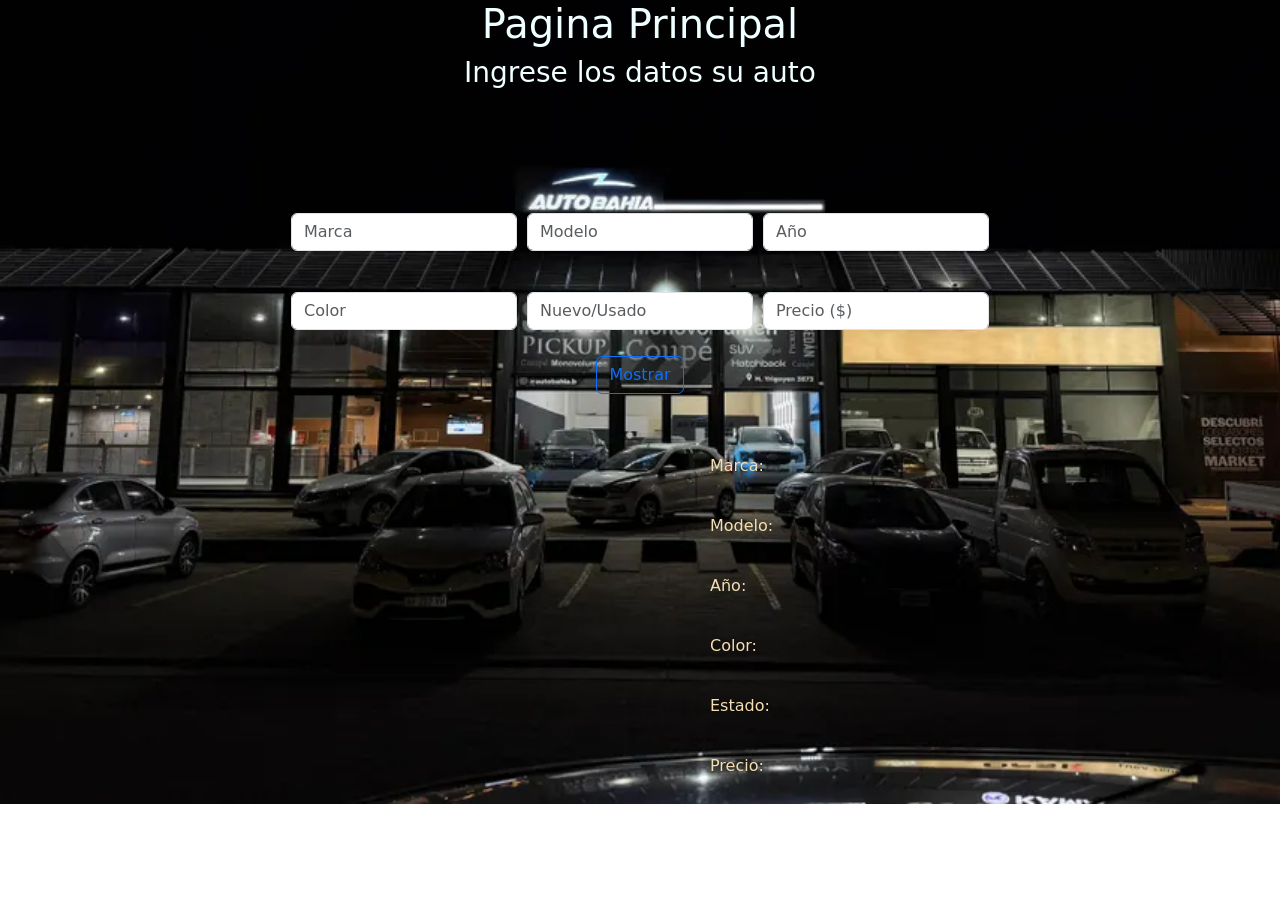
<file: ejercicio1/index.html>
<!DOCTYPE html>
<html lang="en">
<head>
    <meta charset="UTF-8">
    <meta name="viewport" content="width=device-width, initial-scale=1.0">
    <script src="./app.js" defer></script>
    <link rel="stylesheet" href="./styles.css">
    <link href="https://cdn.jsdelivr.net/npm/bootstrap@5.3.8/dist/css/bootstrap.min.css" rel="stylesheet" integrity="sha384-sRIl4kxILFvY47J16cr9ZwB07vP4J8+LH7qKQnuqkuIAvNWLzeN8tE5YBujZqJLB" crossorigin="anonymous">
    <title>Ejercicio 1</title>
</head>
<body>
    <!--aca puse un div con h1 y h3 para facilitar el css-->
    <div id="encabezado">
        <h1>Pagina Principal</h1>
        <h3>Ingrese los datos su auto</h3>
    </div>
    <!--otro div para el formulario-->
    <div id="formulario">
        <form>
            <div class="mb-3"><!--estos div y class formcontrol son de bootstrap-->
                <input type="text" class="form-control" placeholder="Marca" id="marca"> 
            </div>
            <div class="mb-3"> 
                <input type="text" class="form-control" placeholder="Modelo" id="modelo"> 
            </div>
            <div class="mb-3"> 
                <input type="number" class="form-control" placeholder="Año" id="año"> 
            </div>
            <div class="mb-3"> 
                <input type="text" class="form-control" placeholder="Color" id="color"> 
            </div>
            <div class="mb-3">
                <input type="text" class="form-control" placeholder="Nuevo/Usado" id="estado"> 
            </div>
            <div class="mb-3"> 
                <input type="number" class="form-control" placeholder="Precio ($)" id="precio">  
            </div>
            <button type="button" class="btn btn-outline-primary" onclick="mostrarCoche()">Mostrar</button>
        </form> 
    </div>
    <!--aca un p con span para que no saltee lineas-->
    <p>Marca: <span id="mostrar-marca"></span></p>
    <p>Modelo: <span id="mostrar-modelo"></span></p>
    <p>Año: <span id="mostrar-año"></span></p>
    <p>Color: <span id="mostrar-color"></span></p>
    <p>Estado: <span id="mostrar-estado"></span></p>
    <p>Precio: <span id="mostrar-precio"></span></p>







    <script src="https://cdn.jsdelivr.net/npm/bootstrap@5.3.8/dist/js/bootstrap.bundle.min.js" integrity="sha384-FKyoEForCGlyvwx9Hj09JcYn3nv7wiPVlz7YYwJrWVcXK/BmnVDxM+D2scQbITxI" crossorigin="anonymous"></script>
</body>
</html>
</file>
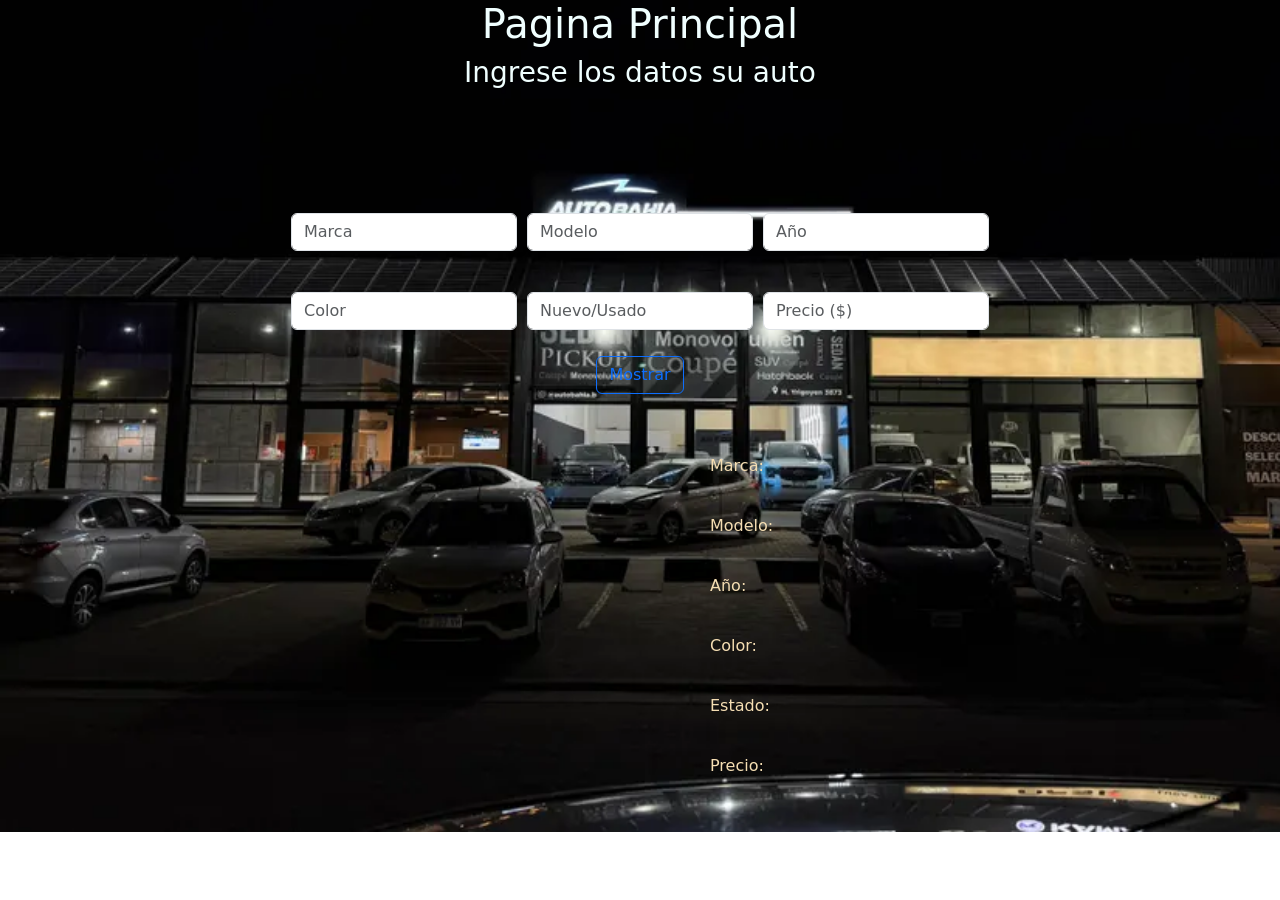
<file: ejercicio2/index.html>
<!DOCTYPE html>
<html lang="en">
<head>
    <meta charset="UTF-8">
    <meta name="viewport" content="width=device-width, initial-scale=1.0">
    <title>Document</title>
    <script src="./app.js" defer></script>
    <link rel="stylesheet" href="./styles.css">
    <link href="https://cdn.jsdelivr.net/npm/bootstrap@5.3.8/dist/css/bootstrap.min.css" rel="stylesheet" integrity="sha384-sRIl4kxILFvY47J16cr9ZwB07vP4J8+LH7qKQnuqkuIAvNWLzeN8tE5YBujZqJLB" crossorigin="anonymous">
</head>
<body>
    <!--aca puse un div con h1 y h3 para facilitar el css-->
    <div id="encabezado">
        <h1>Pagina Principal</h1>
        <h3>Ingrese los datos su auto</h3>
    </div>
    <!--otro div para el formulario-->
    <div id="formulario">
        <form>
            <div class="mb-3"><!--estos div y class formcontrol son de bootstrap-->
                <input type="text" class="form-control" placeholder="Marca" id="marca"> 
            </div>
            <div class="mb-3"> 
                <input type="text" class="form-control" placeholder="Modelo" id="modelo"> 
            </div>
            <div class="mb-3"> 
                <input type="number" class="form-control" placeholder="Año" id="año"> 
            </div>
            <div class="mb-3"> 
                <input type="text" class="form-control" placeholder="Color" id="color"> 
            </div>
            <div class="mb-3">
                <input type="text" class="form-control" placeholder="Nuevo/Usado" id="estado"> 
            </div>
            <div class="mb-3"> 
                <input type="number" class="form-control" placeholder="Precio ($)" id="precio">  
            </div>
            <button type="button" class="btn btn-outline-primary" onclick="mostrarCoche()">Mostrar</button>
        </form> 
    </div>
    <!--aca un p con span para que no saltee lineas-->
    <p>Marca: <span id="mostrar-marca"></span></p>
    <p>Modelo: <span id="mostrar-modelo"></span></p>
    <p>Año: <span id="mostrar-año"></span></p>
    <p>Color: <span id="mostrar-color"></span></p>
    <p>Estado: <span id="mostrar-estado"></span></p>
    <p>Precio: <span id="mostrar-precio"></span></p>
    <h3 id="mostrar-edad"></h3>    <!--boton para calcular la edad-->


















    <script src="https://cdn.jsdelivr.net/npm/bootstrap@5.3.8/dist/js/bootstrap.bundle.min.js" integrity="sha384-FKyoEForCGlyvwx9Hj09JcYn3nv7wiPVlz7YYwJrWVcXK/BmnVDxM+D2scQbITxI" crossorigin="anonymous"></script>
</body>
</html>
</file>
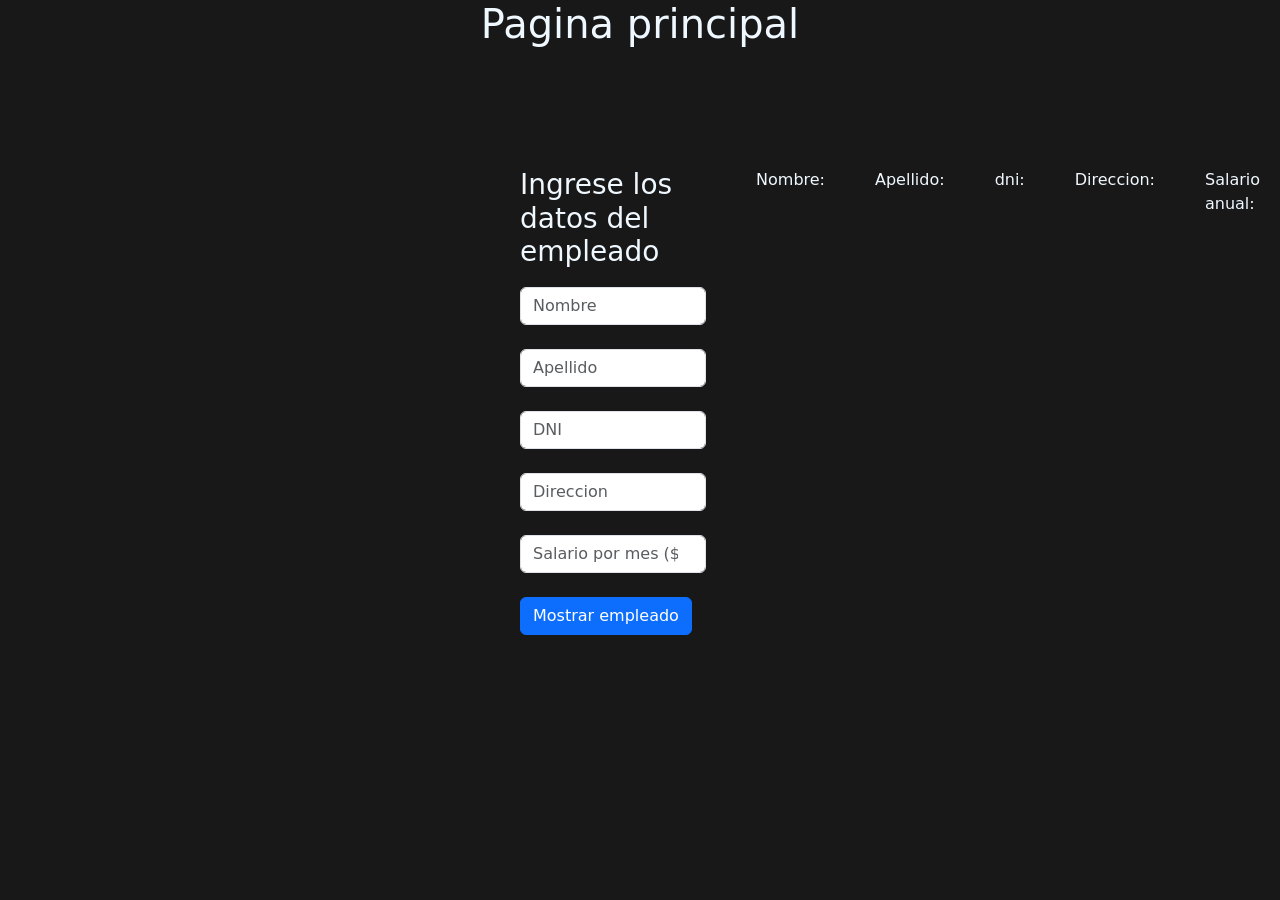
<file: ejercicio4/index.html>
<!DOCTYPE html>
<html lang="en">
<head>
    <meta charset="UTF-8">
    <meta name="viewport" content="width=device-width, initial-scale=1.0">
    <link href="https://cdn.jsdelivr.net/npm/bootstrap@5.3.8/dist/css/bootstrap.min.css" rel="stylesheet" integrity="sha384-sRIl4kxILFvY47J16cr9ZwB07vP4J8+LH7qKQnuqkuIAvNWLzeN8tE5YBujZqJLB" crossorigin="anonymous">
    <link rel="stylesheet" href="./styles.css">
    <script src="./app.js" defer></script>

    <title>Ejercicio 4</title>
</head>
<body>

        <h1>Pagina principal</h1>

    <div id="contenedor"> <!--hago un div para poder acomodar los inputs y los p como quiero-->
        <div id="formulario">
            <h3>Ingrese los datos del empleado</h3>
            <form>
                <div class="mb-4">
                    <input type="text" class="form-control" placeholder="Nombre" id="nombre">
                </div>
                <div class="mb-4">
                    <input type="text" class="form-control" placeholder="Apellido" id="apellido">
                </div>
                <div class="mb-4">
                    <input type="number" class="form-control" placeholder="DNI" id="dni">
                </div>
                <div class="mb-4">
                    <input type="text" class="form-control" placeholder="Direccion" id="direccion">
                </div>
                <div class="mb-4">
                    <input type="number" class="form-control" placeholder="Salario por mes ($)" id="salarioxmes">
                </div>
                <button type="button" class=" btn btn-primary" onclick="mostrarEmpleado()"> Mostrar empleado</button>
            </form>
        </div>
    
        <p>Nombre: <span id="mostrar-nombre"></span></p>
        <p>Apellido: <span id="mostrar-apellido"></span></p>
        <p>dni: <span id="mostrar-dni"></span></p>
        <p>Direccion: <span id="mostrar-direccion"></span></p>
        <p> Salario anual: <span id="mostrar-salarioanual"></span></p>
    </div>



    
    <script src="https://cdn.jsdelivr.net/npm/bootstrap@5.3.8/dist/js/bootstrap.bundle.min.js" integrity="sha384-FKyoEForCGlyvwx9Hj09JcYn3nv7wiPVlz7YYwJrWVcXK/BmnVDxM+D2scQbITxI" crossorigin="anonymous"></script>
</body>
</html>
</file>
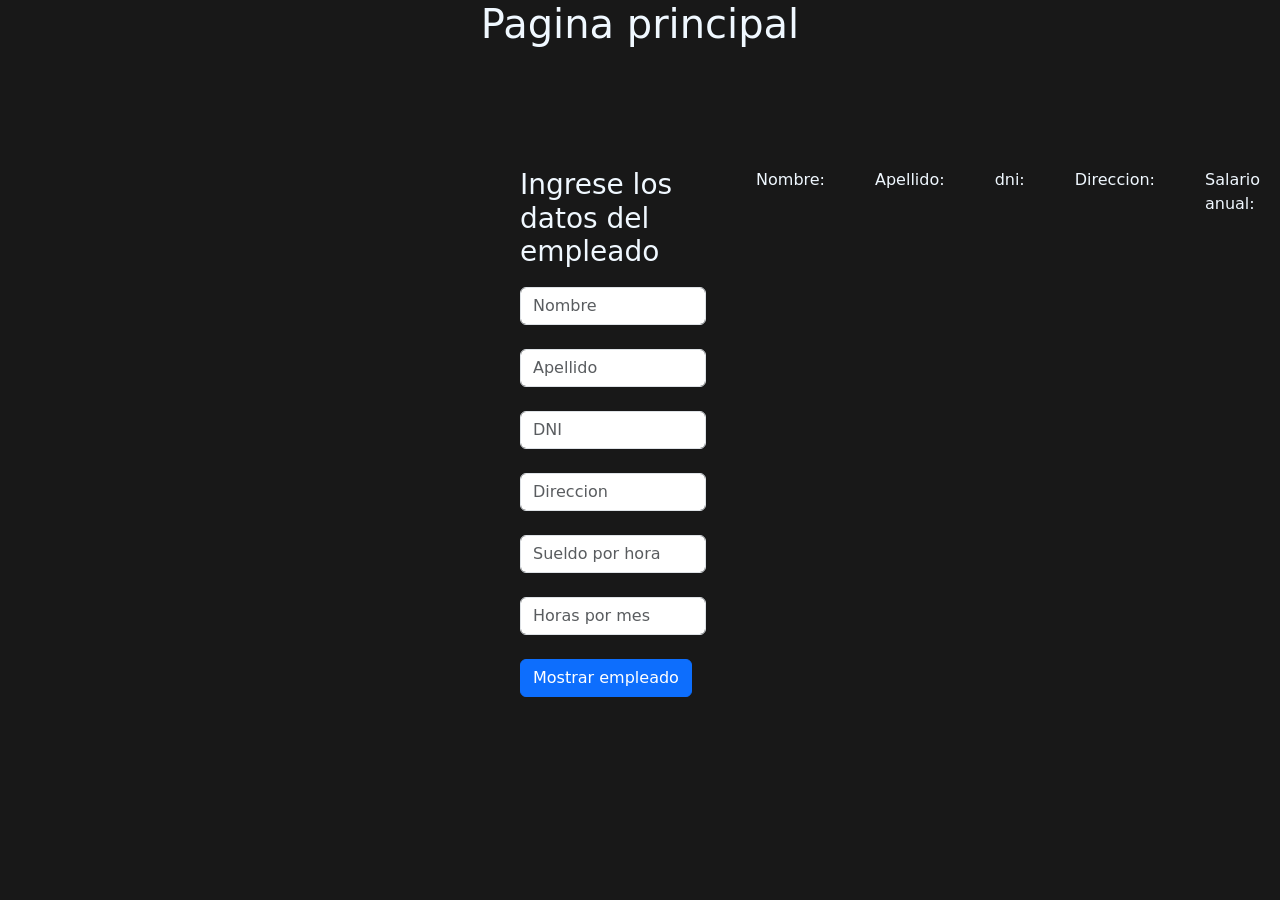
<file: ejercicio5/index.html>
<!DOCTYPE html>
<html lang="en">
<head>
    <meta charset="UTF-8">
    <meta name="viewport" content="width=device-width, initial-scale=1.0">
    <link href="https://cdn.jsdelivr.net/npm/bootstrap@5.3.8/dist/css/bootstrap.min.css" rel="stylesheet" integrity="sha384-sRIl4kxILFvY47J16cr9ZwB07vP4J8+LH7qKQnuqkuIAvNWLzeN8tE5YBujZqJLB" crossorigin="anonymous">
    <link rel="stylesheet" href="./styles.css">
    <title>Ejercicio 5</title>
</head>
<body>

        <h1>Pagina principal</h1>

    <div id="contenedor">
        <div id="formulario">
            <h3>Ingrese los datos del empleado</h3>
            <form>
                <div class="mb-4">
                    <input type="text" class="form-control" placeholder="Nombre" id="nombre">
                </div>
                <div class="mb-4">
                    <input type="text" class="form-control" placeholder="Apellido" id="apellido">
                </div>
                <div class="mb-4">
                    <input type="number" class="form-control" placeholder="DNI" id="dni">
                </div>
                <div class="mb-4">
                    <input type="text" class="form-control" placeholder="Direccion" id="direccion">
                </div>
                <div class="mb-4">
                    <input type="number" class="form-control" placeholder="Sueldo por hora" id="sueldoxhs">
                </div>
                <div class="mb-4">
                    <input type="number" class="form-control" placeholder="Horas por mes" id="hsxmes">  <!-- pongo esto porque es lo que entiendo de la consigna-->
                </div>
                <button type="button" class=" btn btn-primary" onclick="mostrarEmpleado()"> Mostrar empleado</button>
            </form>
        </div>
    
        <p>Nombre: <span id="mostrar-nombre"></span></p>
        <p>Apellido: <span id="mostrar-apellido"></span></p>
        <p>dni: <span id="mostrar-dni"></span></p>
        <p>Direccion: <span id="mostrar-direccion"></span></p>
        <p>Salario anual: <span id="mostrar-salarioanual"></span></p>
    </div>



    
    <script src="https://cdn.jsdelivr.net/npm/bootstrap@5.3.8/dist/js/bootstrap.bundle.min.js" integrity="sha384-FKyoEForCGlyvwx9Hj09JcYn3nv7wiPVlz7YYwJrWVcXK/BmnVDxM+D2scQbITxI" crossorigin="anonymous"></script>
    <script src="./app.js"></script>
</body>
</html>
</file>
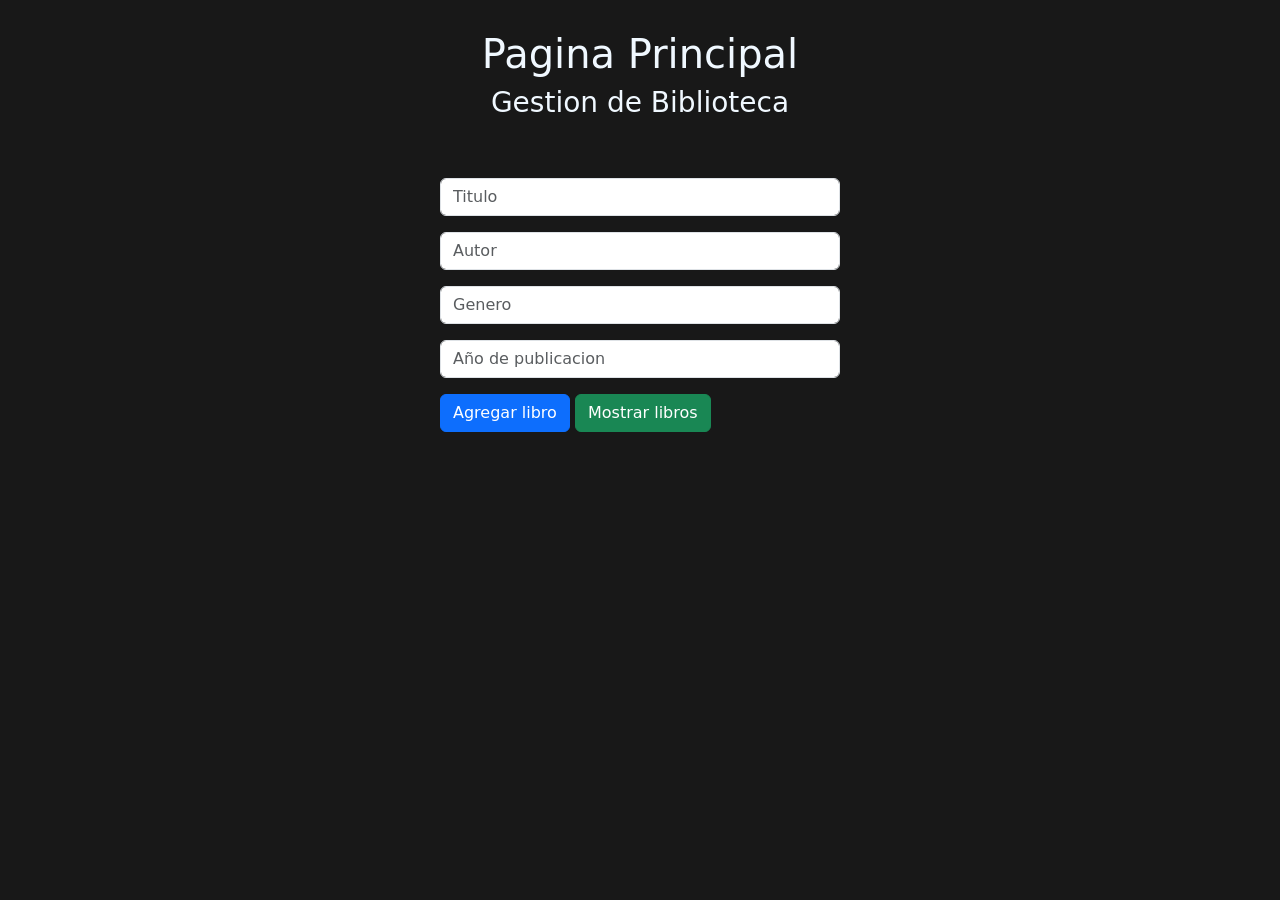
<file: ejercicio6/index.html>
<!DOCTYPE html>
<html lang="en">
<head>
    <meta charset="UTF-8">
    <meta name="viewport" content="width=device-width, initial-scale=1.0">
    <link href="https://cdn.jsdelivr.net/npm/bootstrap@5.3.8/dist/css/bootstrap.min.css" rel="stylesheet" integrity="sha384-sRIl4kxILFvY47J16cr9ZwB07vP4J8+LH7qKQnuqkuIAvNWLzeN8tE5YBujZqJLB" crossorigin="anonymous">
    <link rel="stylesheet" href="./styles.css">
    <script src="./app.js" defer></script>
    <title>Ejercicio 6</title>
</head>
<body>

    <div id="encabezado">
        <h1>Pagina Principal</h1>
        <h3>Gestion de Biblioteca</h3>
    </div>

    <!--div con el formulario para ingresar los datos del libro-->
    <div id="formulario">
        <form>
            <div class="mb-3">
                <input type="text" class="form-control" placeholder="Titulo" id="titulo">
            </div>
            <div class="mb-3">
                <input type="text" class="form-control" placeholder="Autor" id="autor">
            </div>
            <div class="mb-3">
                <input type="text" class="form-control" placeholder="Genero" id="genero">
            </div>
            <div class="mb-3">
                <input type="number" class="form-control" placeholder="Año de publicacion" id="anio">
            </div>
            <button type="button" class="btn btn-primary" onclick="agregarLibro()">Agregar libro</button>
            <button type="button" class="btn btn-success" onclick="mostrarLibros()">Mostrar libros</button>
        </form>
    </div>

    <!--aca se muestran todos los libros-->
    <div id="resultado" style="display:none">
        <h4>Libros en la biblioteca:</h4>
        <ul id="lista-libros"></ul>
    </div>













    <script src="https://cdn.jsdelivr.net/npm/bootstrap@5.3.8/dist/js/bootstrap.bundle.min.js" integrity="sha384-FKyoEForCGlyvwx9Hj09JcYn3nv7wiPVlz7YYwJrWVcXK/BmnVDxM+D2scQbITxI" crossorigin="anonymous"></script>
</body>
</html>
</file>
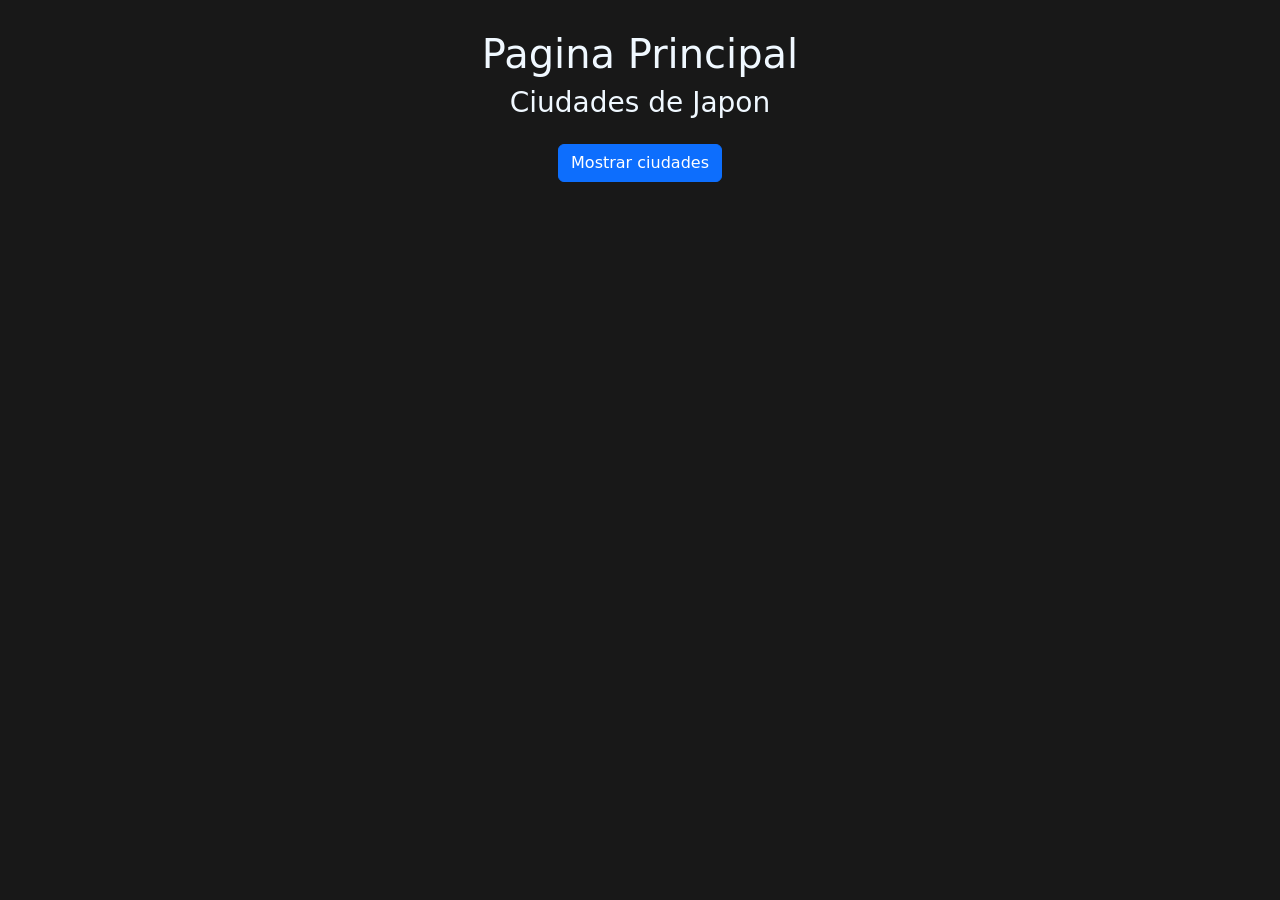
<file: ejercicio7/index.html>
<!DOCTYPE html>
<html lang="en">
<head>
    <meta charset="UTF-8">
    <meta name="viewport" content="width=device-width, initial-scale=1.0">
    <link href="https://cdn.jsdelivr.net/npm/bootstrap@5.3.8/dist/css/bootstrap.min.css" rel="stylesheet" integrity="sha384-sRIl4kxILFvY47J16cr9ZwB07vP4J8+LH7qKQnuqkuIAvNWLzeN8tE5YBujZqJLB" crossorigin="anonymous">
    <link rel="stylesheet" href="./styles.css">
    <script src="./app.js" defer></script>
    <title>Ejercicio 7</title>
</head>
<body>

    <div id="encabezado">
        <h1>Pagina Principal</h1>
        <h3>Ciudades de Japon</h3>
        <button type="button" class="btn btn-primary mt-3" onclick="mostrarCiudades()">Mostrar ciudades</button>
    </div>

    <!--aca se muestran las cards con los datos de cada ciudad-->
    <div id="resultado">
        <div id="ciudades" class="row row-cols-1 row-cols-md-3 g-4 p-4">
        </div>
    </div>

















    
    <script src="https://cdn.jsdelivr.net/npm/bootstrap@5.3.8/dist/js/bootstrap.bundle.min.js" integrity="sha384-FKyoEForCGlyvwx9Hj09JcYn3nv7wiPVlz7YYwJrWVcXK/BmnVDxM+D2scQbITxI" crossorigin="anonymous"></script>
</body>
</html>
</file>
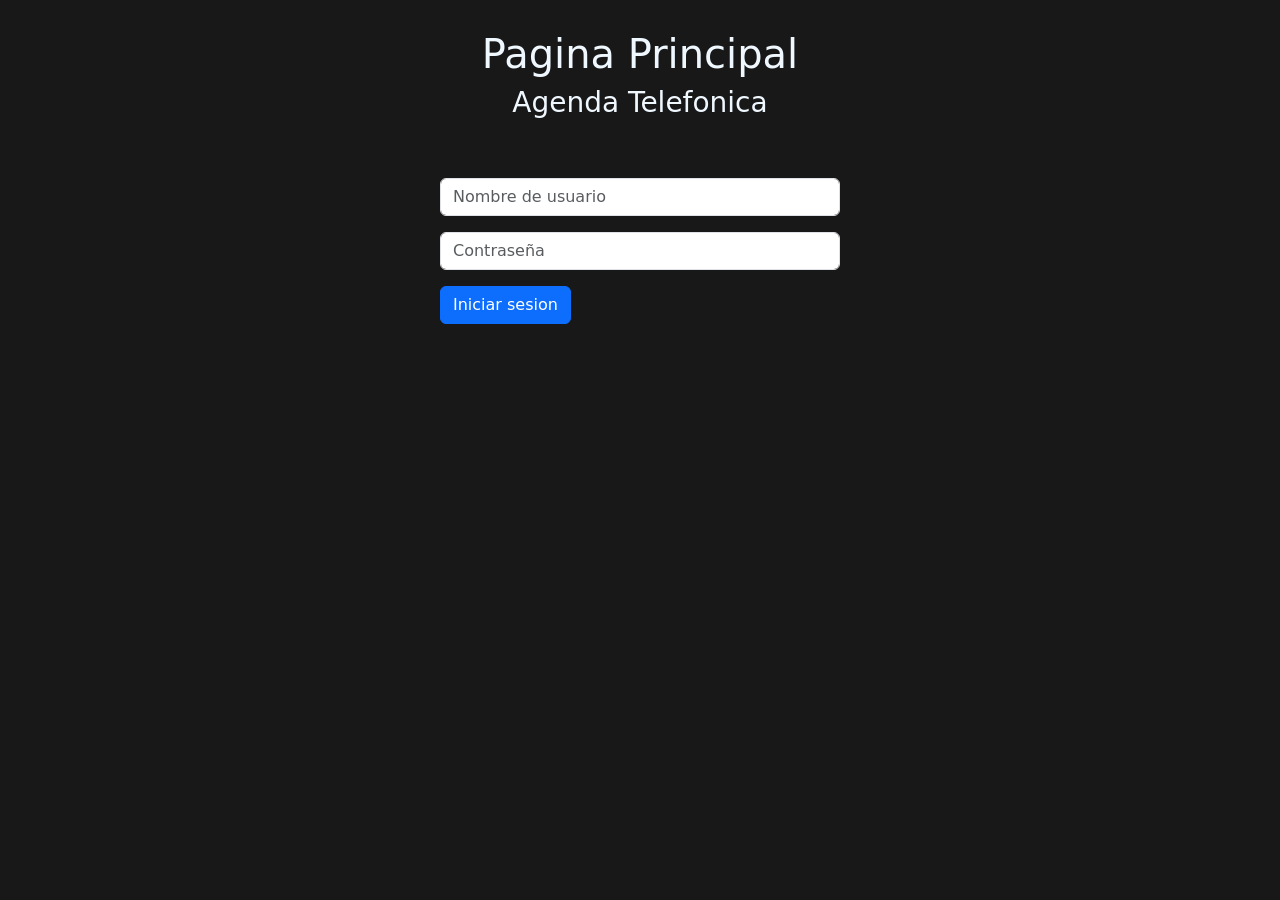
<file: ejercicio8/index.html>
<!DOCTYPE html>
<html lang="en">
<head>
    <meta charset="UTF-8">
    <meta name="viewport" content="width=device-width, initial-scale=1.0">
    <link href="https://cdn.jsdelivr.net/npm/bootstrap@5.3.8/dist/css/bootstrap.min.css" rel="stylesheet" integrity="sha384-sRIl4kxILFvY47J16cr9ZwB07vP4J8+LH7qKQnuqkuIAvNWLzeN8tE5YBujZqJLB" crossorigin="anonymous">
    <link rel="stylesheet" href="./styles.css">
    <script src="./login.js" defer></script>
    <title>Ejercicio 8: Login</title>
</head>
<body>

    <div id="encabezado">
        <h1>Pagina Principal</h1>
        <h3>Agenda Telefonica</h3>
    </div>

    <!--formulario de login-->
    <div id="formulario">
        <form>
            <div class="mb-3">
                <input type="text" class="form-control" placeholder="Nombre de usuario" id="nombreUsuario">
            </div>
            <div class="mb-3">
                <input type="password" class="form-control" placeholder="Contraseña" id="contraseña">
            </div>
            <!--boton para iniciar sesion-->
            <button type="button" class="btn btn-primary" onclick="iniciarSesion()">Iniciar sesion</button>
        </form>
        <!--aca salta el error si los datos estan mal-->
        <p id="error">Usuario o contraseña incorrectos</p>
    </div>












    
    <script src="https://cdn.jsdelivr.net/npm/bootstrap@5.3.8/dist/js/bootstrap.bundle.min.js" integrity="sha384-FKyoEForCGlyvwx9Hj09JcYn3nv7wiPVlz7YYwJrWVcXK/BmnVDxM+D2scQbITxI" crossorigin="anonymous"></script>
</body>
</html>
</file>
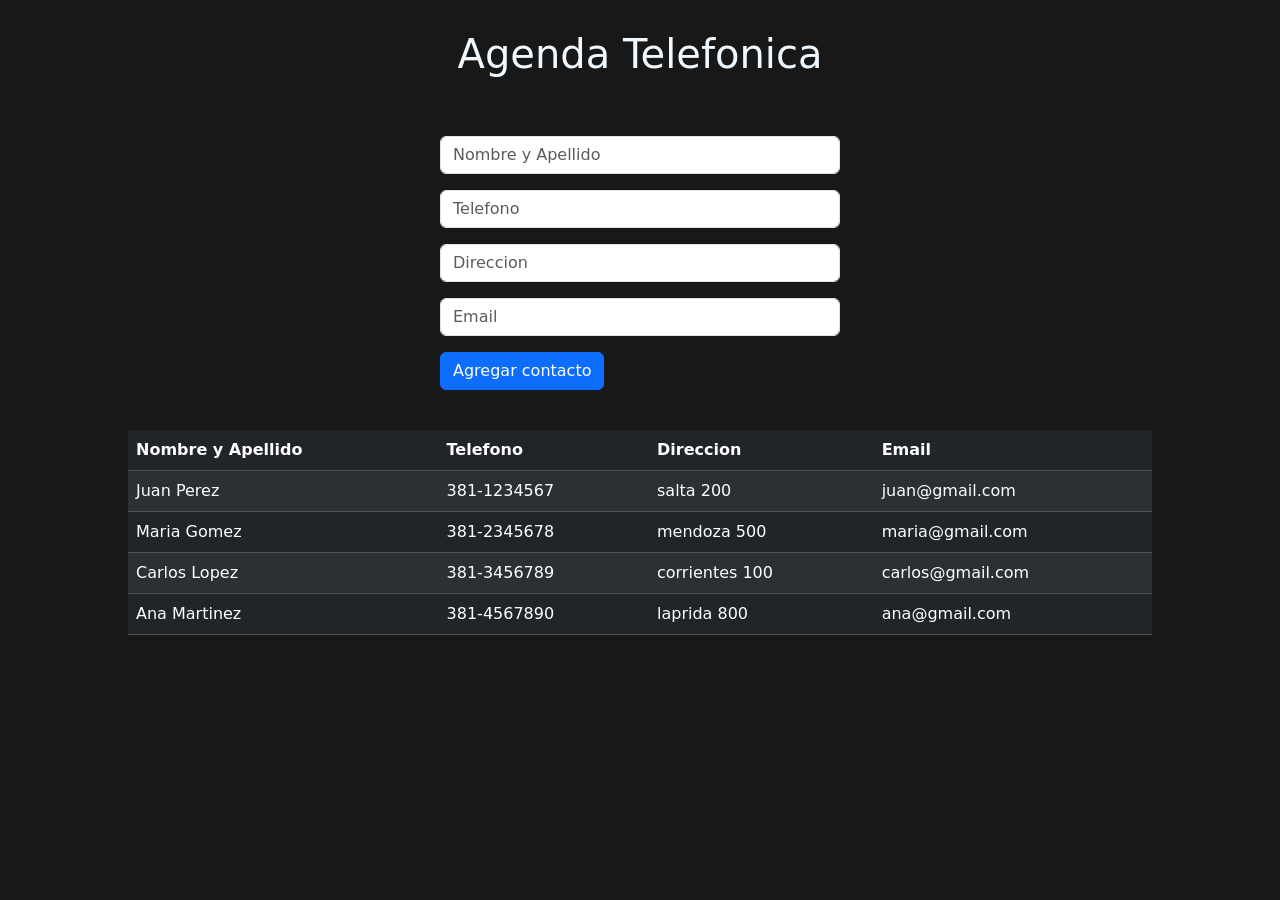
<file: ejercicio8/agenda.html>
<!DOCTYPE html>
<html lang="en">
<head>
    <meta charset="UTF-8">
    <meta name="viewport" content="width=device-width, initial-scale=1.0">
    <link href="https://cdn.jsdelivr.net/npm/bootstrap@5.3.8/dist/css/bootstrap.min.css" rel="stylesheet" integrity="sha384-sRIl4kxILFvY47J16cr9ZwB07vP4J8+LH7qKQnuqkuIAvNWLzeN8tE5YBujZqJLB" crossorigin="anonymous">
    <link rel="stylesheet" href="./styles.css">
    <script src="./agenda.js" defer></script>

    <title>Ejercicio 8: Agenda</title>
</head>
<body>

    <div id="encabezado">
        <h1>Agenda Telefonica</h1>
    </div>

    <!--formulario para agregar contactos-->
    <div id="formulario">
        <form>
            <div class="mb-3">
                <input type="text" class="form-control" placeholder="Nombre y Apellido" id="nomyApe">
            </div>
            <div class="mb-3">
                <input type="text" class="form-control" placeholder="Telefono" id="telefono">
            </div>
            <div class="mb-3">
                <input type="text" class="form-control" placeholder="Direccion" id="direccion">
            </div>
            <div class="mb-3">
                <input type="email" class="form-control" placeholder="Email" id="email">
            </div>
            <button type="button" class="btn btn-primary" onclick="agregarContacto()">Agregar contacto</button>
        </form>
    </div>

    <!--tabla donde estan los contactos-->
    <div id="contenedor-tabla">
        <table class="table table-dark table-striped" id="tabla-contactos">
            <thead>
                <tr>
                    <th>Nombre y Apellido</th>
                    <th>Telefono</th>
                    <th>Direccion</th>
                    <th>Email</th>
                </tr>
            </thead>
            <tbody id="body-tabla">
            </tbody>
        </table>
    </div>














    
    <script src="https://cdn.jsdelivr.net/npm/bootstrap@5.3.8/dist/js/bootstrap.bundle.min.js" integrity="sha384-FKyoEForCGlyvwx9Hj09JcYn3nv7wiPVlz7YYwJrWVcXK/BmnVDxM+D2scQbITxI" crossorigin="anonymous"></script>
</body>
</html>
</file>
<file: ejercicio1/styles.css>
body{ /* aca agrego una imagen de fondo y pongo las letras de color blanco para que se lean*/
    background-image: url("AutoBahia_FRENTE.webp");
    background-repeat: no-repeat;
    background-size: cover ;
    font-family: Arial, Helvetica, sans-serif;
    color: white;
}
#encabezado{/* aca centro el h1 y h3*/
    display: flex;
    flex-direction: column;
    align-items: center;
    color: azure;
}
#formulario{/* aca centro el form y separo un poco del h3 y de los p*/
    display: flex;
    justify-content: center;
    margin-top: 100px;
    margin-bottom: 50px;
}
form{/*aca hago que en el form se pongan 3 abajo 3 */
    display: grid;
    grid-template-columns: repeat(3,1fr);
    gap: 10px  ;
}
form input{/*aca hagoque los inputs se separen un toke*/
    margin-top: 15px;
    padding: 10px;
    border-radius: 5px;
}
form button{/*aca centro el boton*/
    grid-column: span 3;
    justify-self: center;
}
p{/*aca hago que los p se corran un poco pero no que esten en el centro*/
    color:wheat;
    padding: 10px;
    margin-left: 700px;
}
</file>
<file: ejercicio2/styles.css>
body{ /* aca agrego una imagen de fondo y pongo las letras de color blanco para que se lean*/
    background-image: url("AutoBahia_FRENTE.webp");
    background-repeat: no-repeat;
    background-size: cover ;
    font-family: Arial, Helvetica, sans-serif;
    color: white;
}
#encabezado{/* aca centro el h1 y h3*/
    display: flex;
    flex-direction: column;
    align-items: center;
    color: azure;
}
#formulario{/* aca centro el form y separo un poco del h3 y de los p*/
    display: flex;
    justify-content: center;
    margin-top: 100px;
    margin-bottom: 50px;
}
form{/*aca hago que en el form se pongan 3 abajo 3 */
    display: grid;
    grid-template-columns: repeat(3,1fr);
    gap: 10px  ;
}
form input{/*aca hagoque los inputs se separen un toke*/
    margin-top: 15px;
    padding: 10px;
    border-radius: 5px;
}
form button{/*aca centro el boton*/
    grid-column: span 3;
    justify-self: center;
}
p{/*aca hago que los p se corran un poco pero no que esten en el centro*/
    color:wheat;
    padding: 10px;
    margin-left: 700px;
}
#mostrar-edad{
    color: wheat;
    padding: 10px;
    margin-left: 700px;
}
</file>
<file: ejercicio4/styles.css>
body{
    margin: 0px;
    padding: 0px;
    background-color: #181818;
}
#contenedor { /*aca acomodo los datos a la derecha de los inputs*/
    display: flex;
    flex-direction: row;
    gap: 50px;
    padding: 20px;
}
h1{
    color: aliceblue;
    display: flex;
    flex-direction: column;
    align-items: center;
    margin-bottom: 100px;
}

#formulario{ 
    display: grid;
    grid-template-columns: 1fr;
    width: 400px;
    margin-left: 500px;
    gap: 10px;
    
}
#formulario h3{
    color: aliceblue;
}
p{
    color: aliceblue;
    display: flex;
    align-items: center;
    flex-direction: column;
}
</file>
<file: ejercicio5/styles.css>
body{
    margin: 0px;
    padding: 0px;
    background-color: #181818;
}
#contenedor {
    display: flex;
    flex-direction: row;
    gap: 50px;
    padding: 20px;
}
h1{
    color: aliceblue;
    display: flex;
    flex-direction: column;
    align-items: center;
    margin-bottom: 100px;
}

#formulario{
    display: grid;
    grid-template-columns: 1fr;
    width: 400px;
    margin-left: 500px;
    gap: 10px;
    
}
#formulario h3{
    color: aliceblue;
}
p{
    color: aliceblue;
    display: flex;
    align-items: center;
    flex-direction: column;
}
</file>
<file: ejercicio6/styles.css>
body{
    margin: 0px;
    padding: 0px;
    background-color: #181818;
    color: aliceblue;
}

#encabezado{
    display: flex;
    flex-direction: column;
    align-items: center;
    color: aliceblue;
    margin-bottom: 50px;
    padding-top: 30px;
}

#formulario{ 
    display: grid;
    grid-template-columns: 1fr;
    width: 400px;
    margin: 0 auto;
    gap: 10px;
}

#resultado{ /*aca muestro la lista de libros*/
    width: 50%;
    margin: 40px auto;
    color: wheat;
}

#resultado h4{
    color: aliceblue;
    margin-bottom: 15px;
}

#lista-libros{ /*estilo para la lista desordenada*/
    color: wheat;
    line-height: 2;
}
</file>
<file: ejercicio7/styles.css>
body{
    margin: 0px;
    padding: 0px;
    background-color: #181818;
    color: aliceblue;
}

#encabezado{ 
    display: flex;
    flex-direction: column;
    align-items: center;
    color: aliceblue;
    padding-top: 30px;
    margin-bottom: 30px;
}

.card{
    background-color: #242424;
    color: aliceblue;
}

.card-img-top{ /*aca hago que as imagenes queden iguales*/
    height: 200px;
    object-fit: cover;
}

.card-title{
    color: wheat;
}

.card-text{
    color: aliceblue;
    font-size: 15px;
}
</file>
<file: ejercicio8/styles.css>
body{
    margin: 0px;
    padding: 0px;
    background-color: #181818;
    color: aliceblue;
}

#encabezado{ 
    display: flex;
    flex-direction: column;
    align-items: center;
    color: aliceblue;
    padding-top: 30px;
    margin-bottom: 50px;
}

#formulario{ 
    display: grid;
    grid-template-columns: 1fr;
    width: 400px;
    margin: 0 auto;
    gap: 10px;
    margin-bottom: 40px;
}

#contenedor-tabla{ 
    width: 80%;
    margin: 0 auto;
}
#error{ /* aca sale el cartel si los datos estan mal*/
    display:none; 
    color:red; 
    margin-top:10px;
}
</file>
